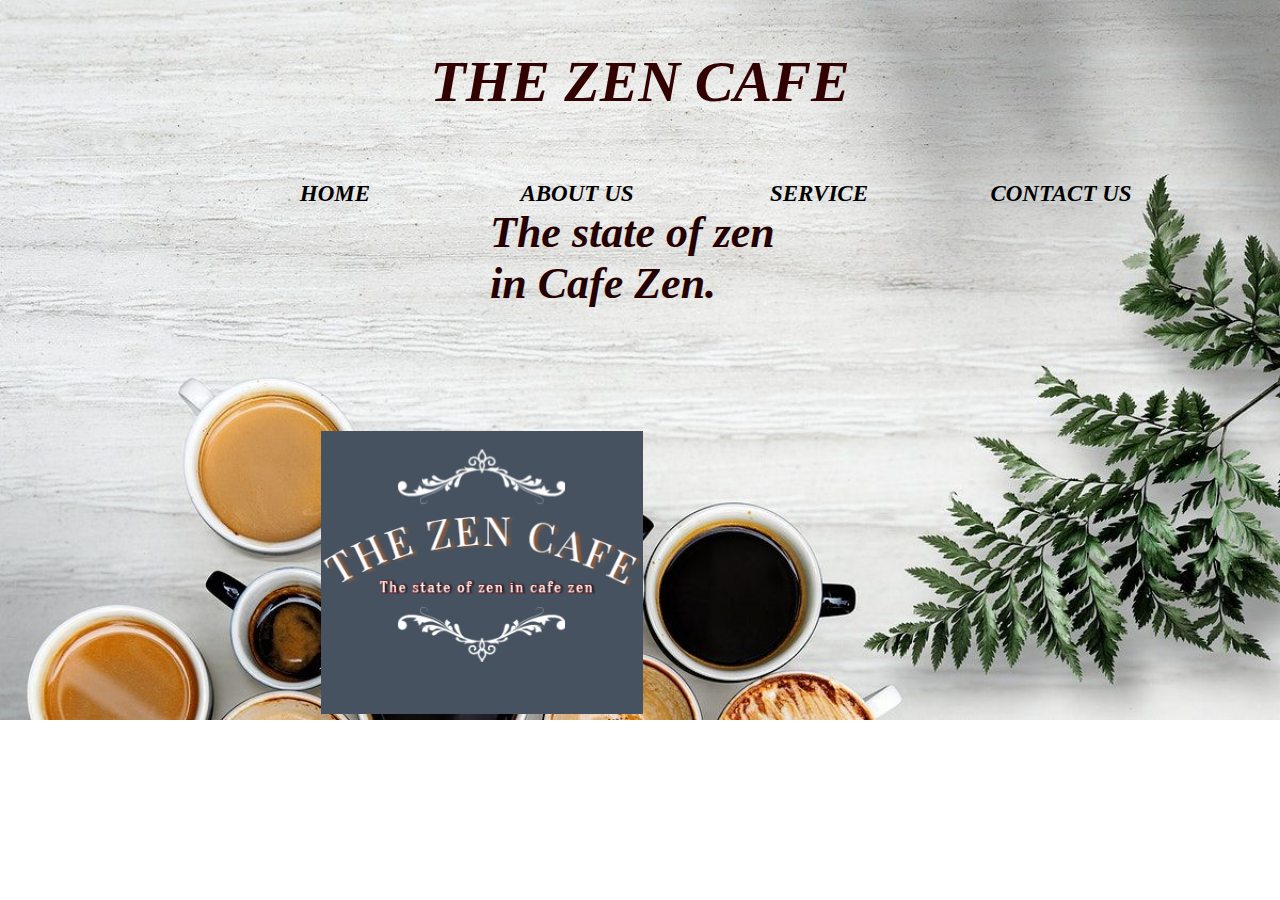
<file: cafe/INDEX.html>
<!DOCTYPE HTML>
<html>
<head>
    <title> ZEN CAFE </title>
    <link rel="icon" href="coffee-shop.png">
</head>
<style>
    a:hover{
        color:rgb(205,92,92);
    }
    .first ul li:hover{background-color: blanchedalmond;}
    .first ul li a:hover{ color:rgb(6, 6, 6);}
    body{
        font-style:italic;
        font-size:large;
        background:url(Download\ free\ image\ of\ Mixed\ coffee\ cups\ with\ a\ leaf\ on\ a\ white\ wooden\ textured\ wallpaper\ by\ nook\ about\ desktop\ wallpapers\,\ coffee\,\ cold\ brew\ coffee\,\ latte\,\ and\ coffee\ shop\ 2448486.jpg)no-repeat;
        background-size:cover; 
       color:rgb(37, 1, 1);
       background-size: 100%;
       }
      
    .first{
        width:1055px;
        float:left;
      /*border:1px solid black;*/ 
      margin-left: 208px;
          }
    .first ul li{
        width:158px;
        float:left;
        margin-right:84px;
        text-align: center;
        font-size: 23px;
    }
    .first ul li a{text-decoration:none;
        color:black;}
    .second p{ display: inline block;
    }
    .second p{
        margin:46px 482px;
        font-size: 44px;
        margin-top:-4%;
    }
    .image{
        display: block;
        margin-left:auto;
        margin-right: 941px;
        margin-top: 122px;
        margin-bottom: auto;
        width:10px;
        opacity: 10;
    }
        .title{
            font-size:215%;
        }

      
    </style>
    <body>
        <div class="title">
        <h2 style="color:rgb(50, 1, 1);"><i><center>THE ZEN CAFE</center></i></h2>
    </div>
<div class="first">
    <ul type="none">
        <b>  <li><a href="">HOME</a></li>
          <li><a href="about.html">ABOUT US</a></li>
          <li><a href="">SERVICE</a></li>
          <li><a href="contactcss.html">CONTACT US</a></li></b>
      </ul>
</div>
<div class="second">
    <p><i><b>The state of zen in Cafe Zen.</b></i></p>
</div>
<div class="image">
<img src="Screenshot 2023-04-25 181907.png">
</div>


    </body>
</html>
</file>
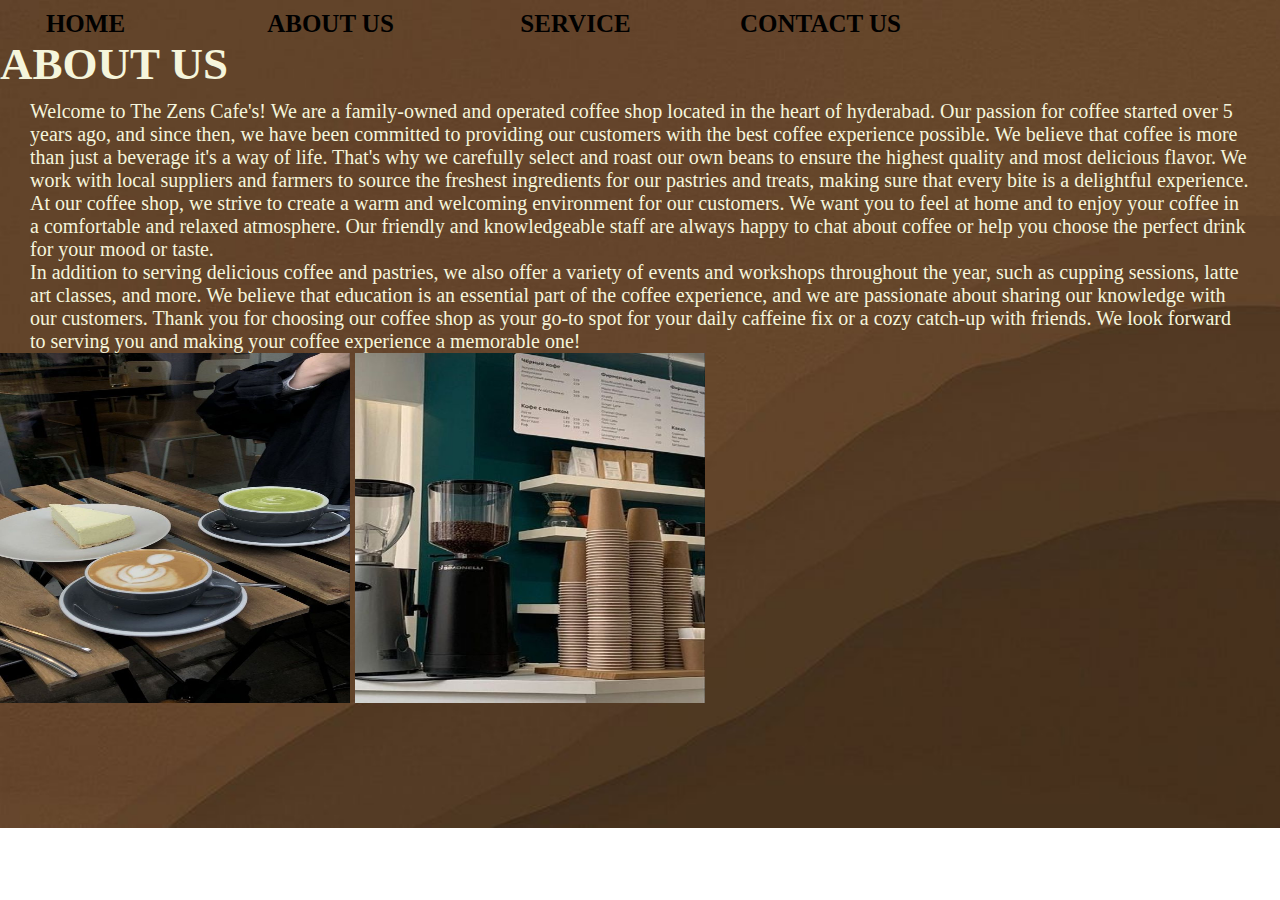
<file: cafe/about.html>
<!DOCTYPE html>
<html>
    <head> <title> ZEN CAFE </title>
        <link rel="icon" href="coffee-shop.png">
        <link rel="stylesheet" href="styling.css">
    </head>
        <style>
              a:hover{
        color:rgb(205,92,92);
    }
    .first ul li:hover{background-color: blanchedalmond;}
    .first ul li a:hover{ color:rgb(6, 6, 6);}
            body{
                font-size: 20px;
                background:url(bgshop.jpg)no-repeat;
                background-size: cover;
                color: beige;
                margin-top:10px;
                margin-bottom: 120px;
                
            }
            .first{
        width:1055px;
        float:right;
        margin-left: 314px;
        margin-right: 220px;
        height: auto;
        /* border:1px solid black; */
    }
    .first ul li{
        width:161px;
        float:left;
        margin-right:84px;
        text-align: center;
        font-size: 25px;
    }
    .first ul li a{text-decoration:none;
        color:black;}
  


        </style>
        <body>
            <div class="first">
                <ul type="none">
                  <b>  <li><a href="INDEX.html">HOME</a></li>
                    <li><a href="about.html">ABOUT US</a></li>
                    <li><a href="">SERVICE</a></li>
                    <li><a href="contactcss.html">CONTACT US</a></li></b>
                </ul>
            </div>
            <h1 style="font-size:45px;">ABOUT US</h1>
            <div class="para">
            <p>Welcome to The Zens Cafe's! We are a family-owned and operated coffee shop located in the heart of hyderabad. Our passion for coffee started over 5 years ago, and since then, we have been committed to providing our customers with the best coffee experience possible.

                We believe that coffee is more than just a beverage it's a way of life. That's why we carefully select and roast our own beans to ensure the highest quality and most delicious flavor. We work with local suppliers and farmers to source the freshest ingredients for our pastries and treats, making sure that every bite is a delightful experience.
                
                At our coffee shop, we strive to create a warm and welcoming environment for our customers. We want you to feel at home and to enjoy your coffee in a comfortable and relaxed atmosphere. Our friendly and knowledgeable staff are always happy to chat about coffee or help you choose the perfect drink for your mood or taste.</p>
                <P>In addition to serving delicious coffee and pastries, we also offer a variety of events and workshops throughout the year, such as cupping sessions, latte art classes, and more. We believe that education is an essential part of the coffee experience, and we are passionate about sharing our knowledge with our customers.

                    Thank you for choosing our coffee shop as your go-to spot for your daily caffeine fix or a cozy catch-up with friends. We look forward to serving you and making your coffee experience a memorable one!</P>
                </div>
            
                    <img src="one (1).jpg" width="350px" height="350px">
                    <img src="one (2).jpg" width="350px" height="350px">
                
                
        </body>
</html>
</file>
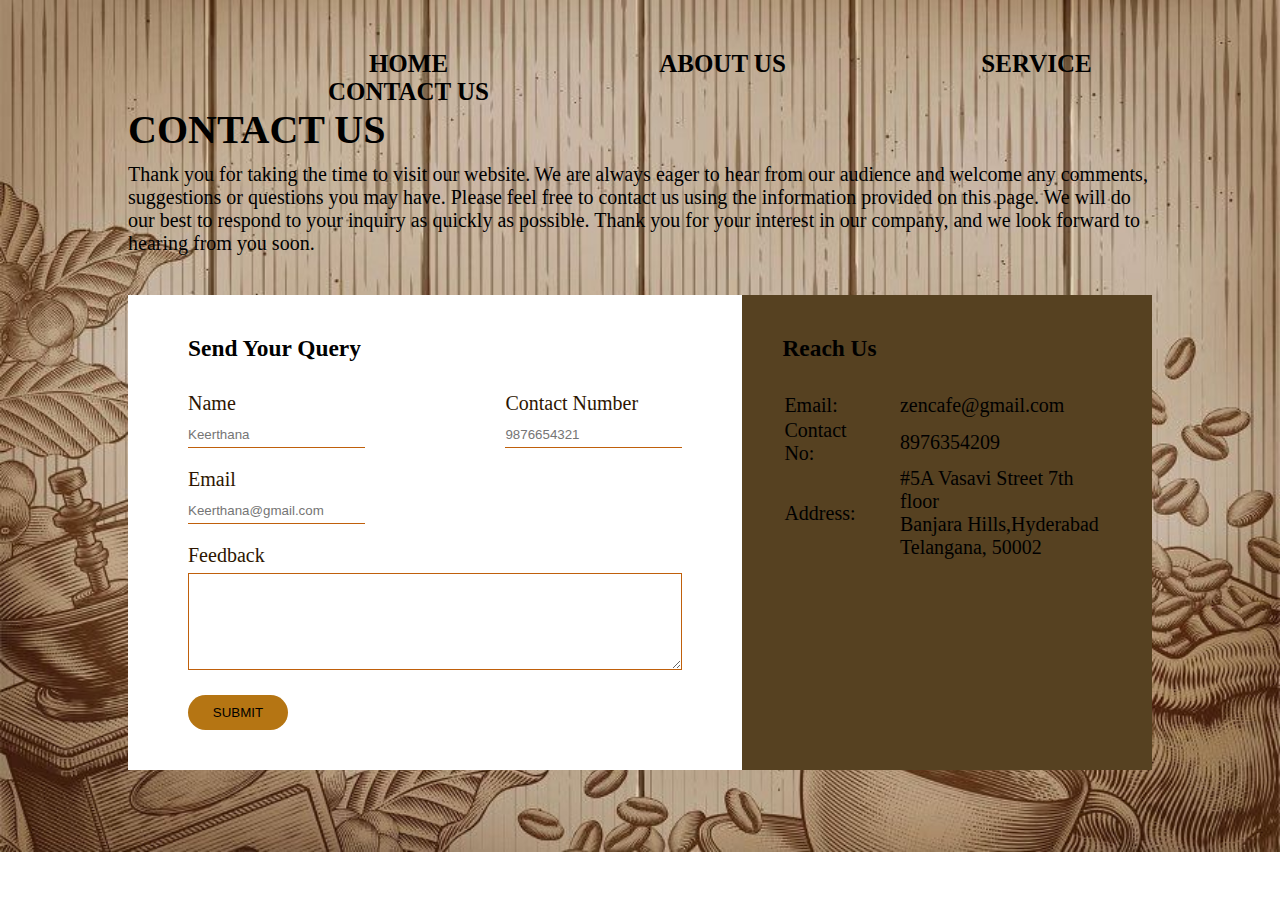
<file: cafe/contactcss.html>
<!DOCTYPE html>
<html lang="en">
    <head>
        <title>ZEN CAFE</title>
        <link rel="icon" href="phone-call.png">
        <link rel="stylesheet" href="styling.css">
    </head>
    <style>
        a:hover{
      color:rgb(205,92,92);
  }
  .first ul li:hover{background-color: blanchedalmond;}
  .first ul li a:hover{ color:rgb(6, 6, 6);}
      
          .first{
      width:1179px;
      float:left;
      margin-left: 314px;
      margin-right:171px;
    height: auto;
      /* border:1px solid black; */
  }
  .first ul li{
      width:189px;
      float:left;
      margin-right:125px;
      text-align: center;
      font-size: 25px;
  }
  .first ul li a{text-decoration:none;
      color:black;}
  </style>
    <body>
        <div class="first">
            <ul type="none">
              <b>  <li><a href="INDEX.html">HOME</a></li>
                <li><a href="about.html">ABOUT US</a></li>
                <li><a href="">SERVICE</a></li>
                <li><a href="contactcss.html">CONTACT US</a></li></b>
            </ul>
        </div>
         <div class="container"> 
            <h1>CONTACT US</h1>
            <p>Thank you for taking the time to visit our website. We are always eager to hear from our audience and welcome any comments, suggestions or questions you may have.
                Please feel free to contact us using the information provided on this page. We will do our best to respond to your inquiry as quickly as possible.

Thank you for your interest in our company, and we look forward to hearing from you soon.
            </p>
            <div class="contact-box">
                <div class="contact-left">
                 <h3>Send Your Query</h3>
                
                <form>
                    <div class="input-row">
                        <div class="input-group">
                            <label>Name</label> 
                            <input type="text" placeholder="Keerthana">
                        </div>
                    
                        <div class="input-group">
                            <label>Contact Number</label> 
                            <input type="number" placeholder="9876654321">
                        </div>
                    </div>
                    <div class="input-row">
                        <div class="input-group">
                            <label>Email</label> 
                            <input type="text" placeholder="Keerthana@gmail.com">
                        </div>
                    
                      
                    </div>
                    <label>Feedback</label>
                    <textarea  rows="5"></textarea>
                    <button type="submit">SUBMIT</button>

                    
                
                </form>
            </div>
                <div class="contact-right">
                    <h3>Reach Us</h3>
                    <table>
                        <tr>
                            <td>Email:</td>
                            <td>zencafe@gmail.com</td>
                        </tr>
                        <tr>
                            <td>Contact No:</td>
                            <td>8976354209</td>
                        </tr>
                        <tr>
                            <td>Address:</td>
                            <td>#5A Vasavi Street 7th floor<br> 
                                Banjara Hills,Hyderabad<br>
                                Telangana, 50002
                        </td>
                        </tr>
                    </table>
                </div>
    </body>
</html>
</file>
<file: cafe/styling.css>
*{
    margin:0;
    padding:0;
}
body{
    background:url(Engraved\ coffee\ background.jpg)no-repeat; 
    background-size: cover;
    font-size: 20px;
}
.container{
    width:80%;
    margin:50px auto;
}
.contact-box{
    background: #fff;
    display: flex;
}
.contact-left{
    flex-basis: 60%;
    padding: 40px 60px;
}
.contact-right{
    flex-basis: 40%;
    padding: 40px;
    background-color: rgb(86, 65, 33);
}
h1{
     margin-bottom: 10px;

}
.container p{
    margin-bottom: 40px;
}
.input-row{
    display:flex;
    justify-content: space-between;
    margin-bottom: 20px;
}
.input-row.input-group{
 flex-basis: 45%;
   
}
input{
    width:100%;
    border:none;
    border-bottom:1px solid #c0600b ;
    outline:none;
    padding-bottom: 5px;
    
}
textarea{
    width:100%;
    border: 1px solid #c0600b;
    outline: none;
    padding:10px;
    box-sizing: border-box;
}
label{
    margin-bottom: 6px;
    display: block;
    color: #2d1601;
}
button{
    background-color: rgb(181, 117, 19);
    width: 100px;
    border:none;
    outline:none;
    height:35px;
    border-radius: 30px;
    margin-top:20px ;
}
.contact-left h3{
    color: black;
    font-weight: 600;
    margin-bottom: 30px;
}
.contact-right h3{
    font-weight: 600;
    margin-bottom: 30px;
}
tr td:first-child{
    padding-right: 20px;
}
.para{
    padding-left: 30px;
    padding-right: 30px;
}
</file>
